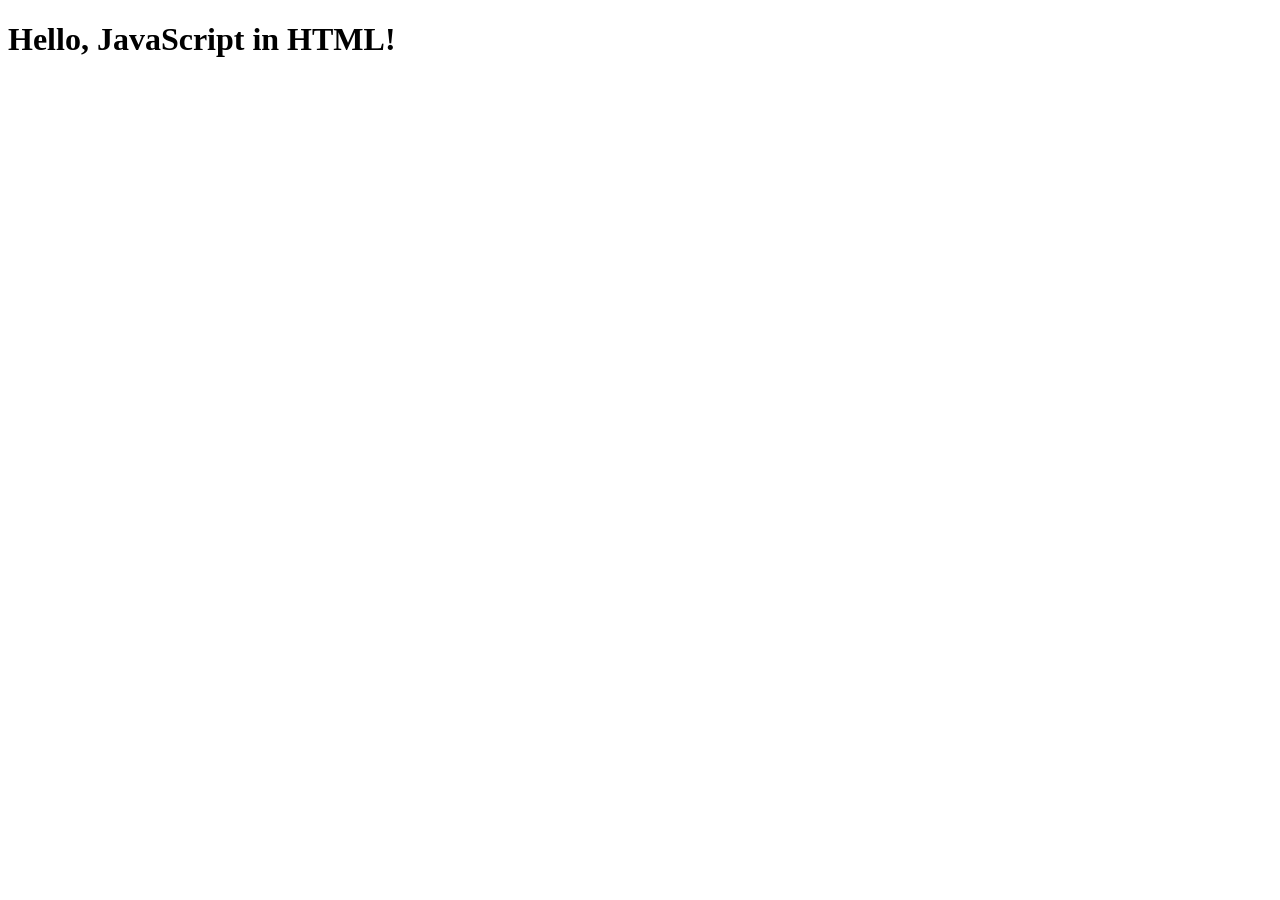
<file: Task4.html>
<!DOCTYPE html>
<html>
    <head>
        <title>My First JS Page</title>
    </head>
    <body>
        <h1>Hello, JavaScript in HTML! </h1>
        <script>
            console.log("This code runs from inside the web page!");
            let message = "Welcome to JavaScript!";
            console.log(message);
        </script>
    </body>
</html>
</file>
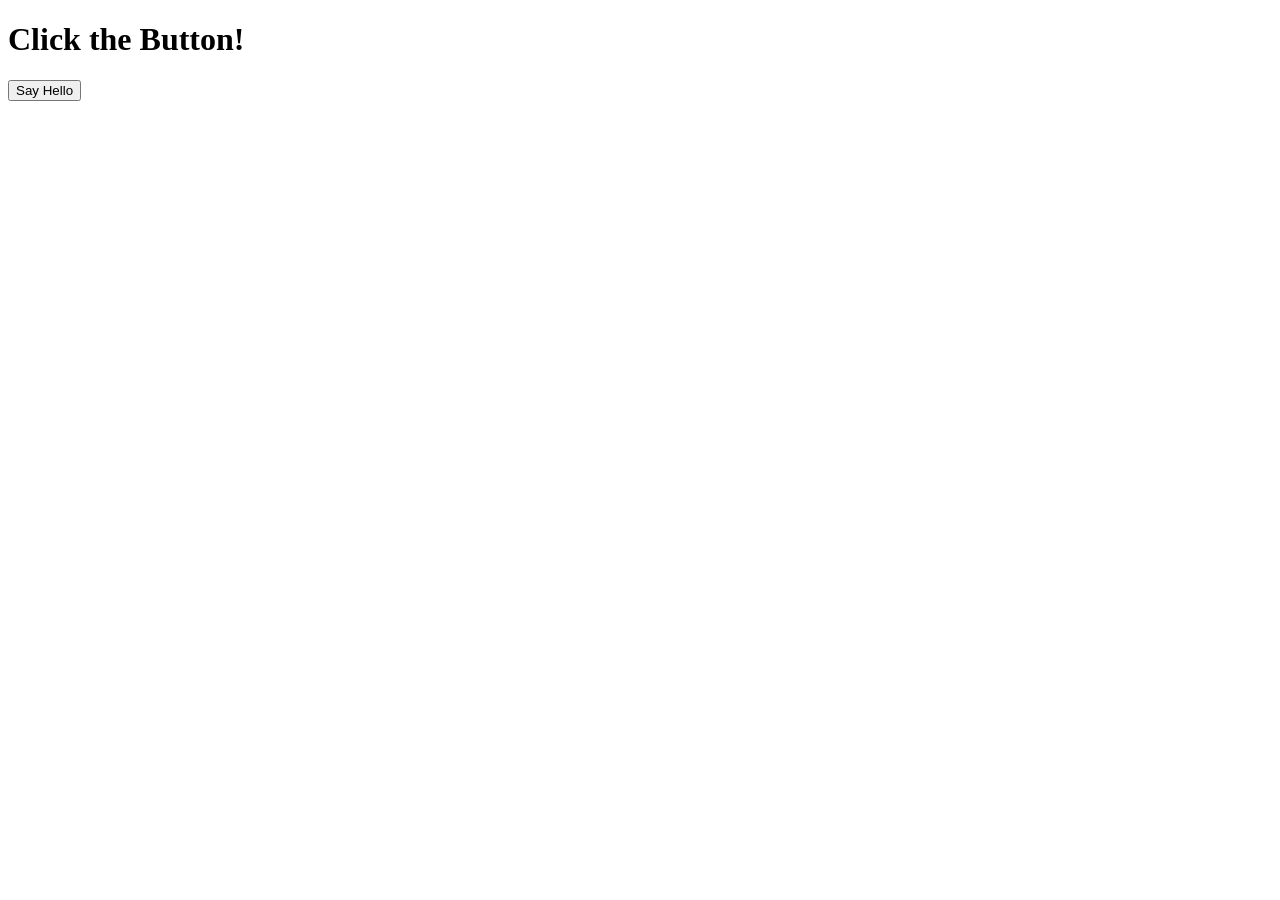
<file: Task5.html>
<!DOCTYPE html>
<html>
    <head>
        <title>JS Button Example</title>
    </head>
    <body>
        <h1>Click the Button!</h1>
        <button onclick="sayHello()">Say Hello</button>
        <script>
            function sayHello() {
                alert("Hello from JavaScript!");
            }
        </script>
    </body>
</html>
</file>
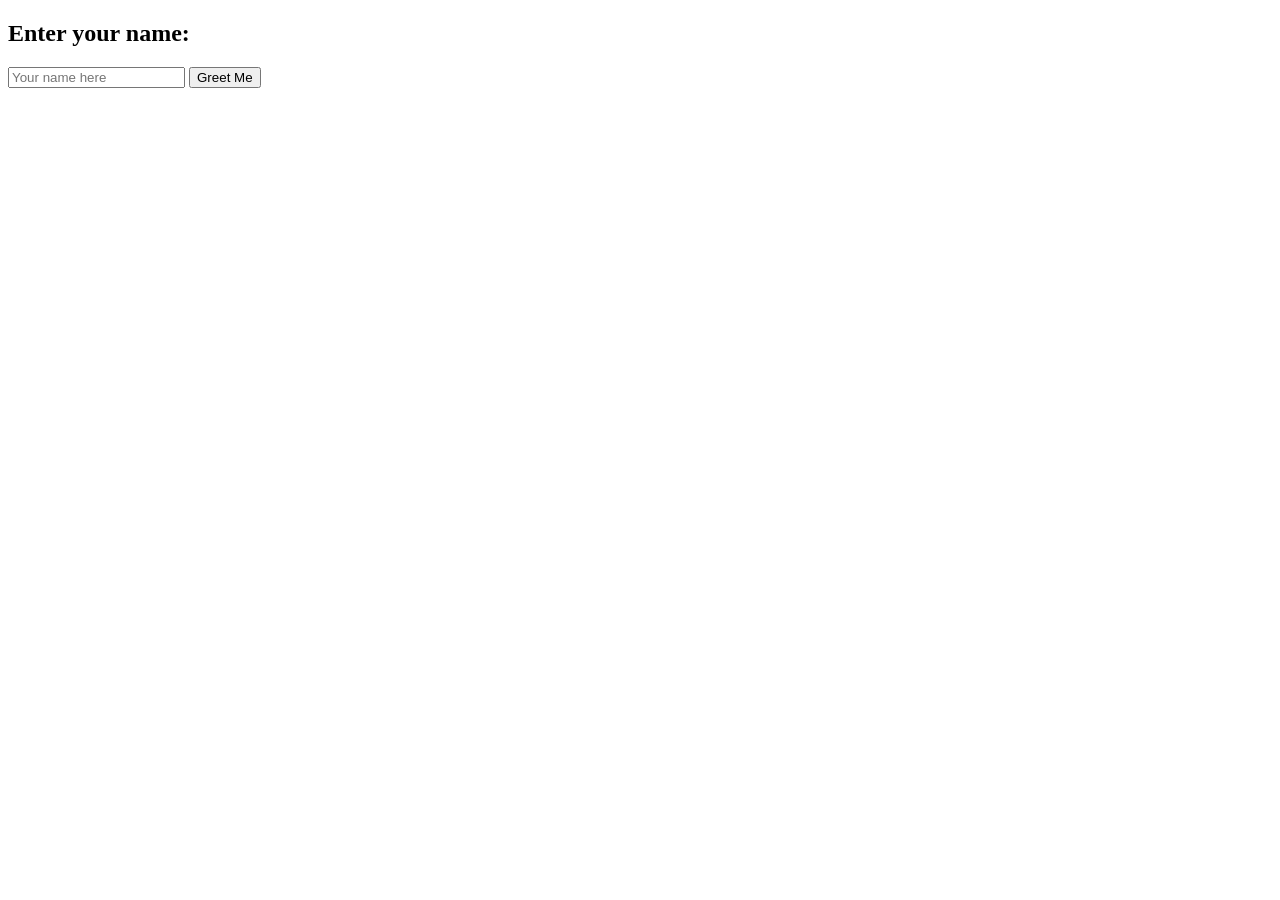
<file: Task6.html>
<!DOCTYPE html>
<html>
    <head>
        <title>JS Input Example</title>
    </head>
    <body>
        <h2>Enter your name:</h2>
        <input type="text" id="nameInput" placeholder="Your name here">
        <button onclick="greetUser()">Greet Me</button>
        <script>
            function greetUser() {
                let name = document.getElementById("nameInput").value;
                alert("Hello, " + name + "!");

            }
        </script>
    </body>
</html>
</file>
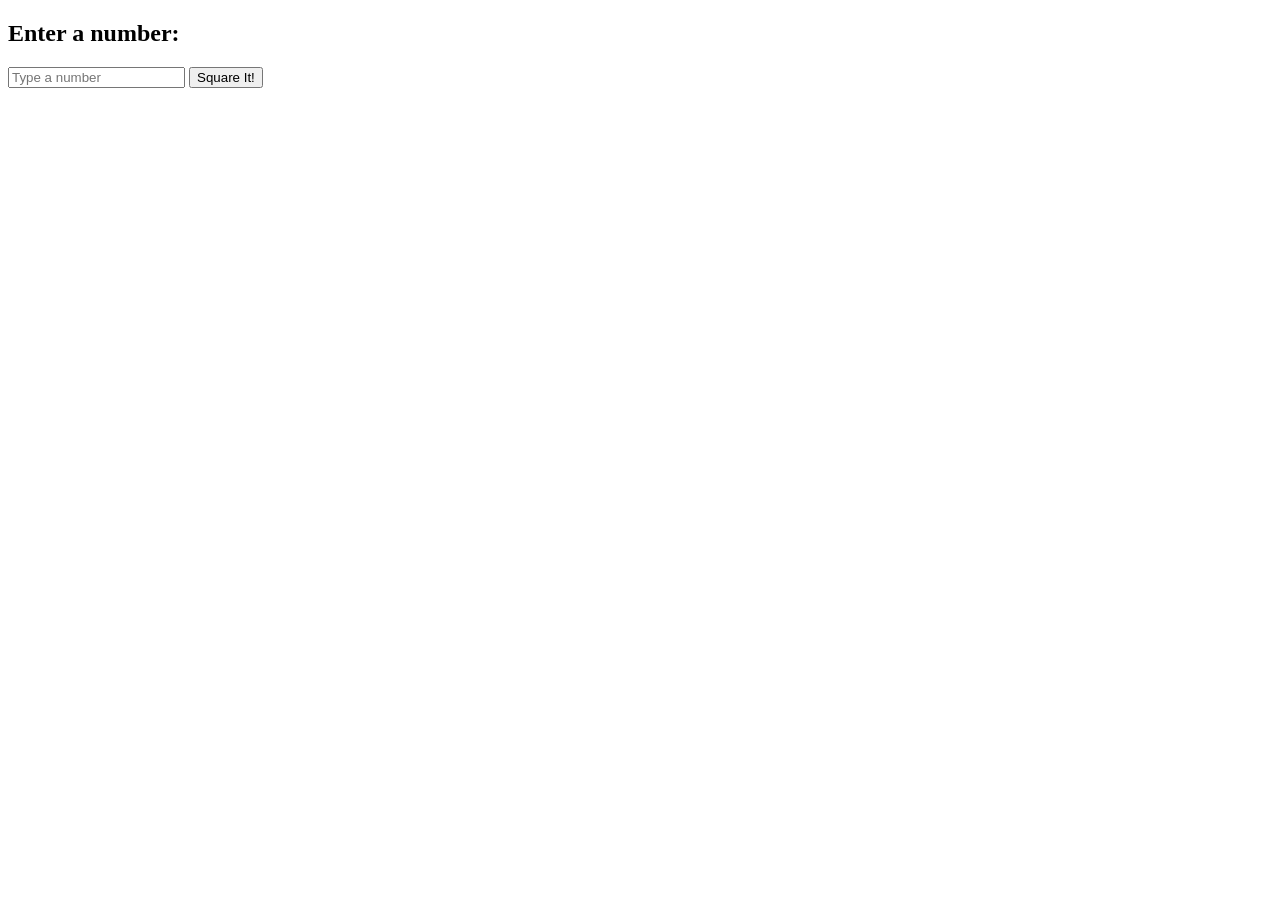
<file: Task7.html>
<!DOCTYPE html>
<html>
  <head>
    <title>Square a Number</title>
  </head>
  <body>
    <h2>Enter a number:</h2>

    <input type="number" id="numInput" placeholder="Type a number">
    <button onclick="squareNumber()">Square It!</button>

    <script>
      function square(n) {
        return n * n;
      }

      function squareNumber() {
        let input = document.getElementById("numInput").value;

        let number = Number(input);

        let result = square(number);

        alert("The square is " + result);
      }
    </script>
  </body>
</html>
</file>
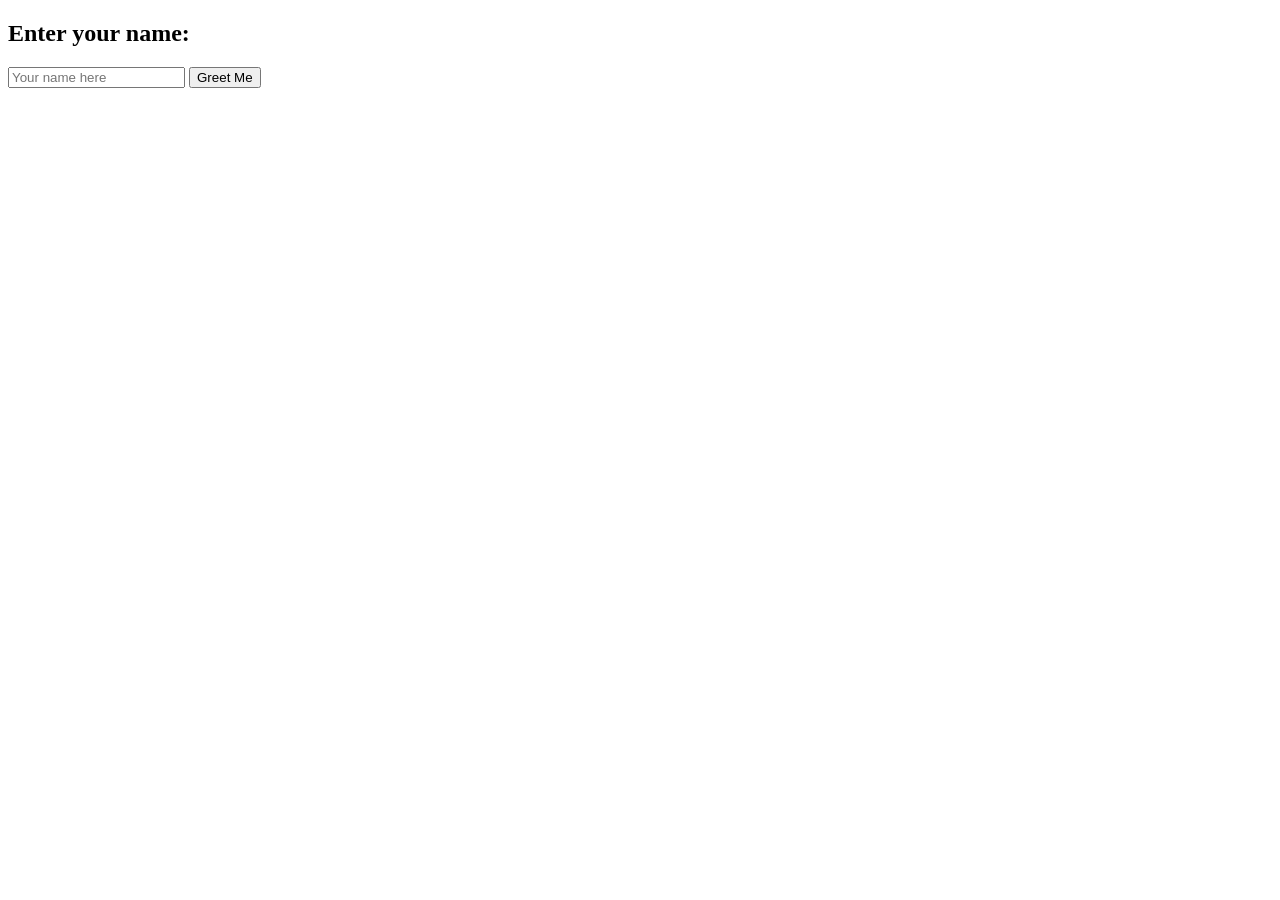
<file: Task10/task10.html>
<!DOCTYPE html>
<html>
  <head>
    <title>External Input Example</title>
  </head>
  <body>
    <h2>Enter your name:</h2>
    <input type="text" id="nameInput" placeholder="Your name here">
    <button id="greetBtn">Greet Me</button>

    <script src="task10.js"></script>
  </body>
</html>
</file>
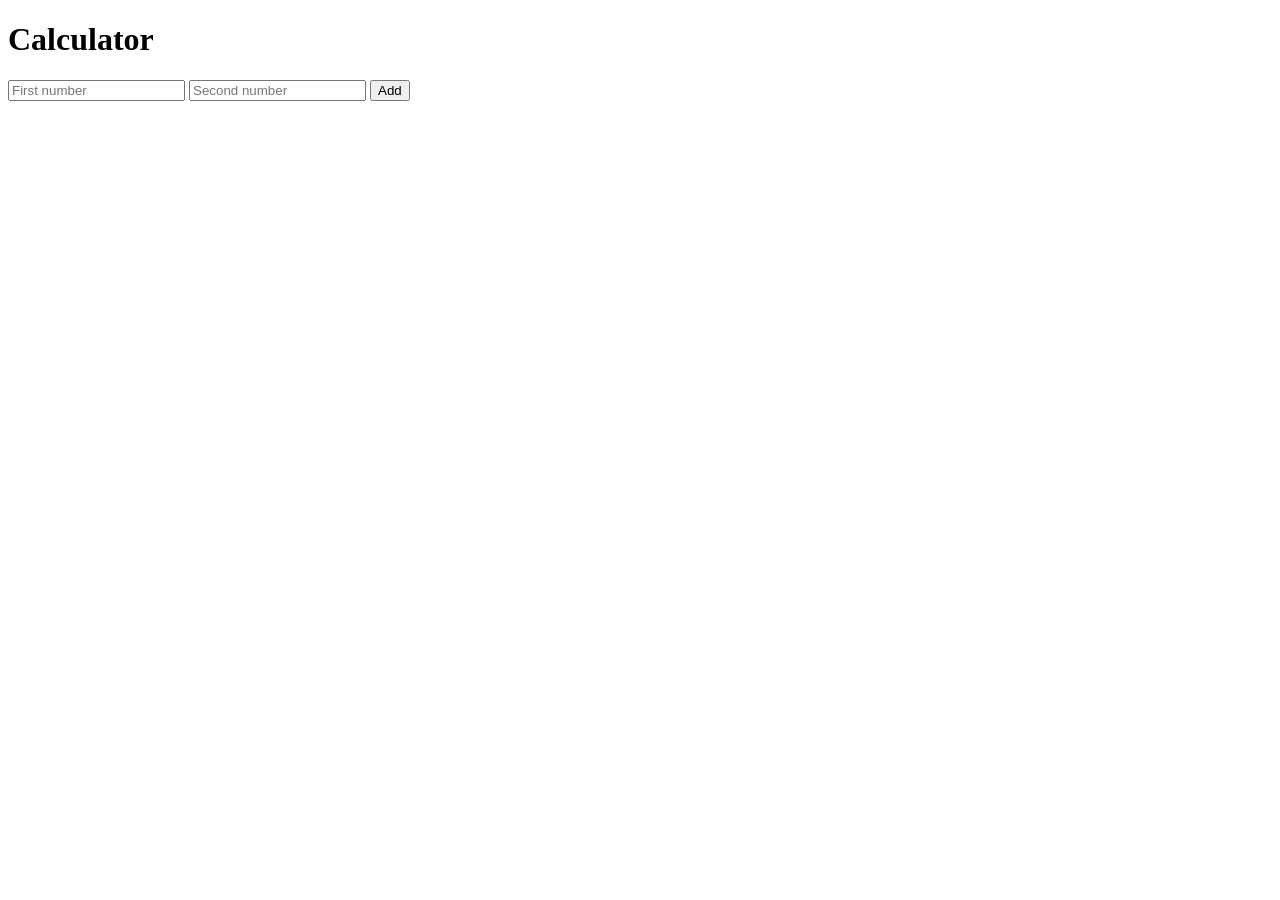
<file: Task11/task11.html>
<!DOCTYPE html>
<html>
  <head>
    <title>Simple Calculator</title>
  </head>
  <body>
    <h1>Calculator</h1>

    <input type="number" id="num1" placeholder="First number">
    <input type="number" id="num2" placeholder="Second number">
    <button id="addBtn">Add</button>

    <p id="result"></p>

    <script src="task11.js"></script>
  </body>
</html>
</file>
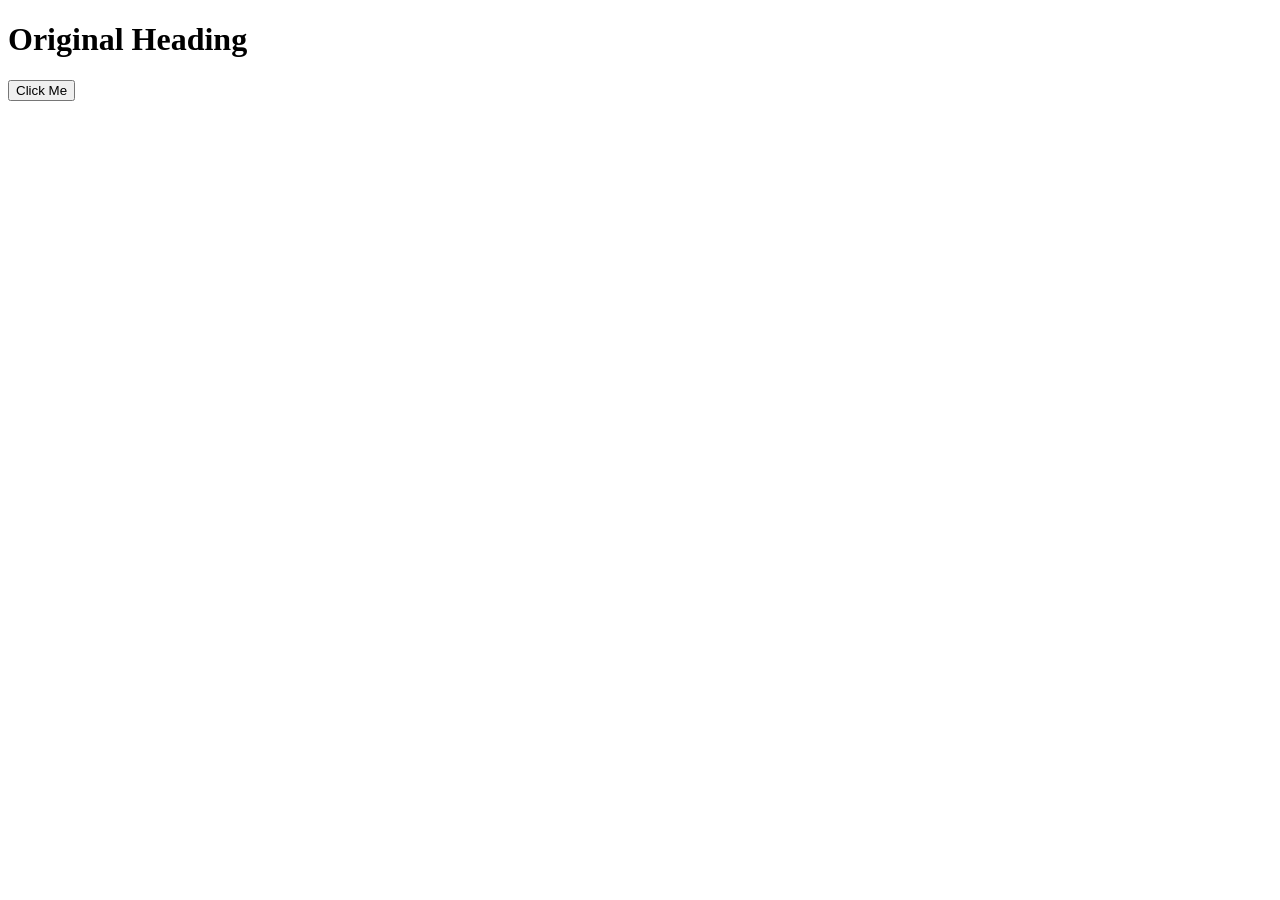
<file: Task12/task12.html>
<!DOCTYPE html>
<html>
  <head>
    <title>Change Content Example</title>
  </head>
  <body>
    <h1 id="mainHeading">Original Heading</h1>

    <button id="changeBtn">Click Me</button>

    <script src="task12.js"></script>
  </body>
</html>
</file>
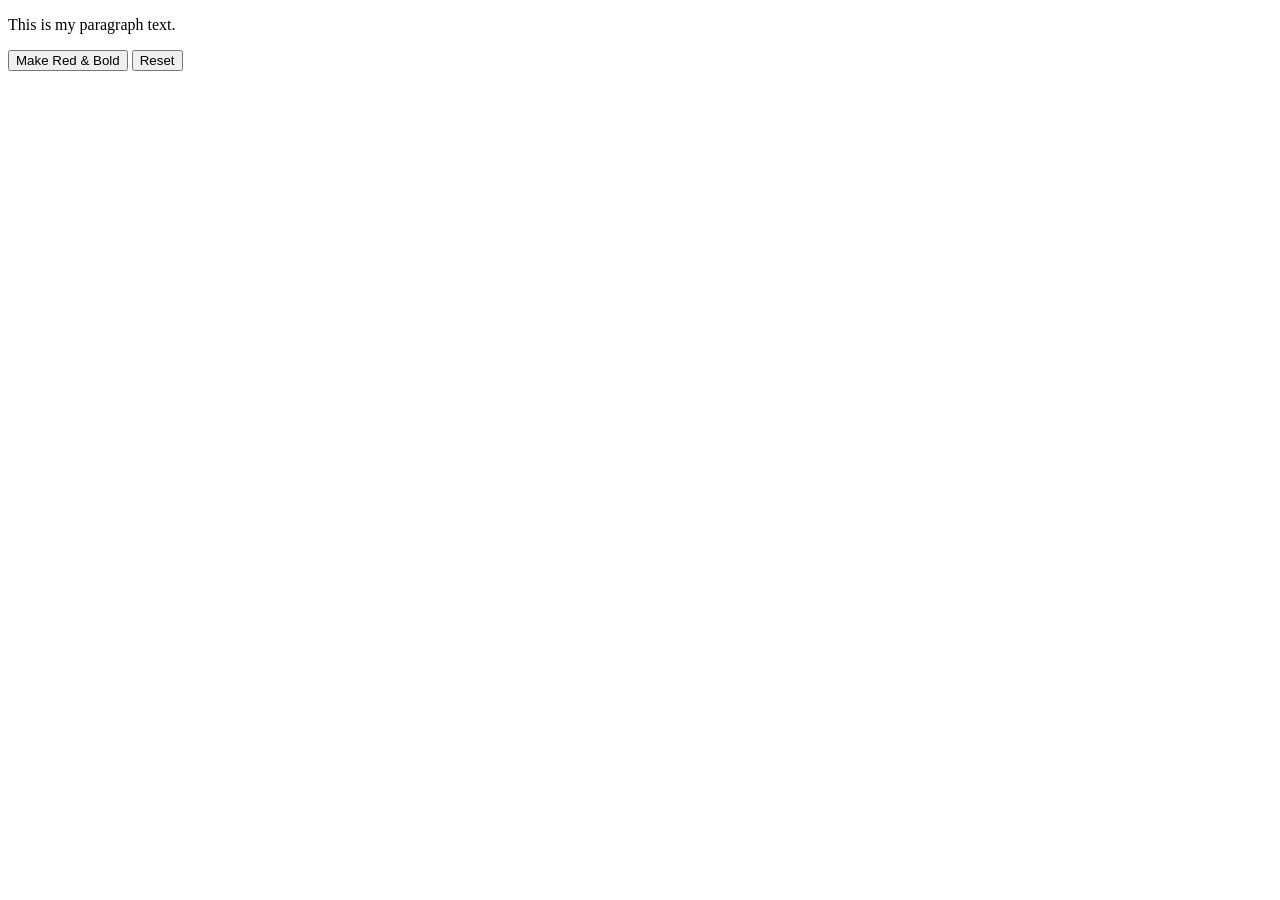
<file: task13/task13.html>
<!DOCTYPE html>
<html>
<head>
    <title>Task 13 - Style Switcher</title>
</head>
<body>

    <p id="myParagraph">This is my paragraph text.</p>

    <button onclick="makeRedAndBold()">Make Red & Bold</button>
    <button onclick="resetStyle()">Reset</button>

    <script>
        function makeRedAndBold() {
            const p = document.getElementById("myParagraph");
            p.style.color = "red";
            p.style.fontWeight = "bold";
        }

        function resetStyle() {
            const p = document.getElementById("myParagraph");
            p.style.color = "black";
            p.style.fontWeight = "normal";
        }
    </script>

</body>
</html>
</file>
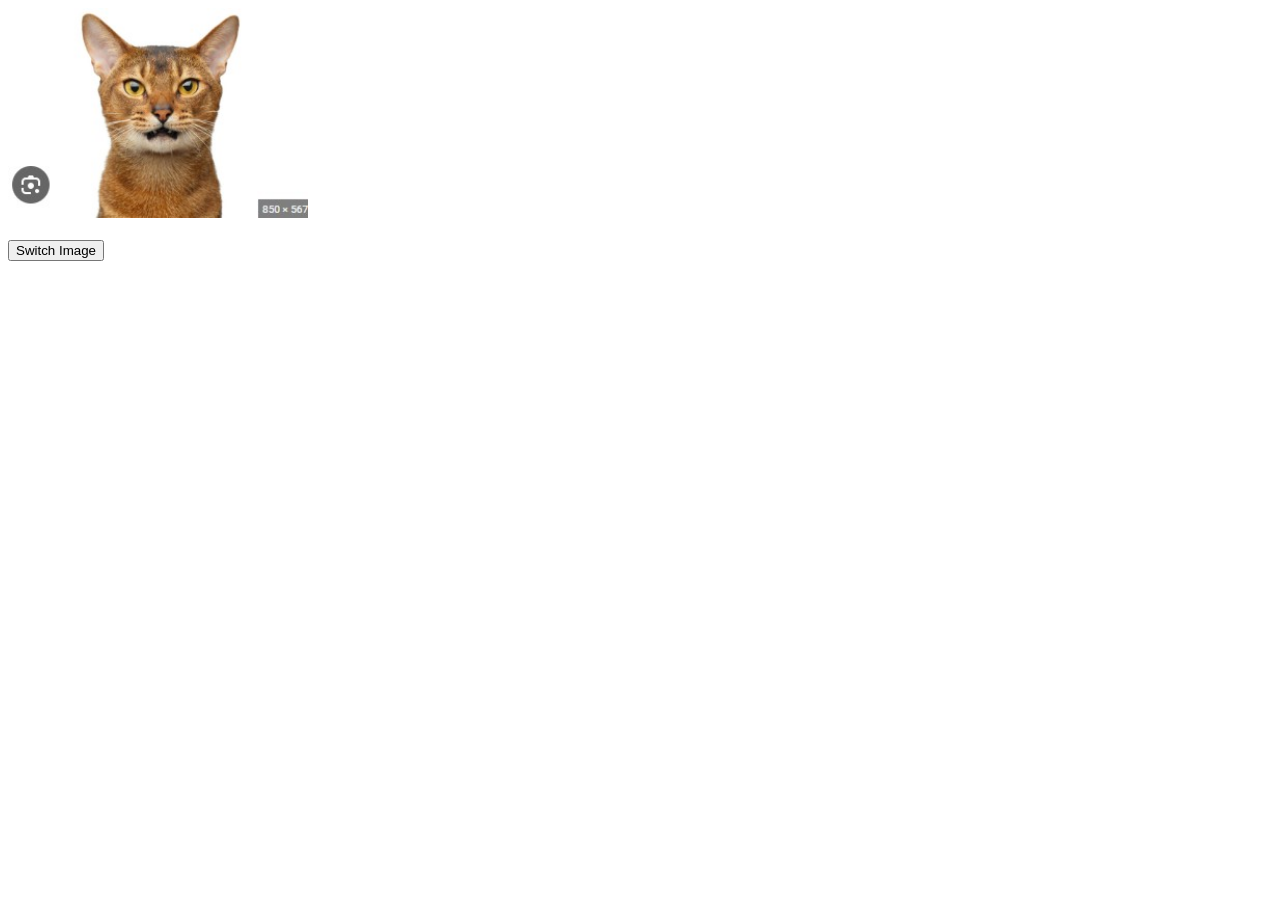
<file: task15/task15.html>
<!DOCTYPE html>
<html>
<head>
    <title>Task 15 - Image Switcher</title>
</head>
<body>

    <img id="myImage" src="cat.jpg" alt="A Cat" width="300">

    <br><br>

    <button id="switchBtn">Switch Image</button>

    <script>
        let isCat = true; // keeps track of which image is showing

        document.getElementById("switchBtn").addEventListener("click", function() {
            let img = document.getElementById("myImage");

            if (isCat) {
                img.src = "dog.jpg";
                img.alt = " A Dog";
            } else {
                img.src = "cat.jpg";
                img.alt = " A Cat";
            }

            isCat = !isCat; // flip the value (true ↔ false)
        });
    </script>

</body>
</html>
</file>
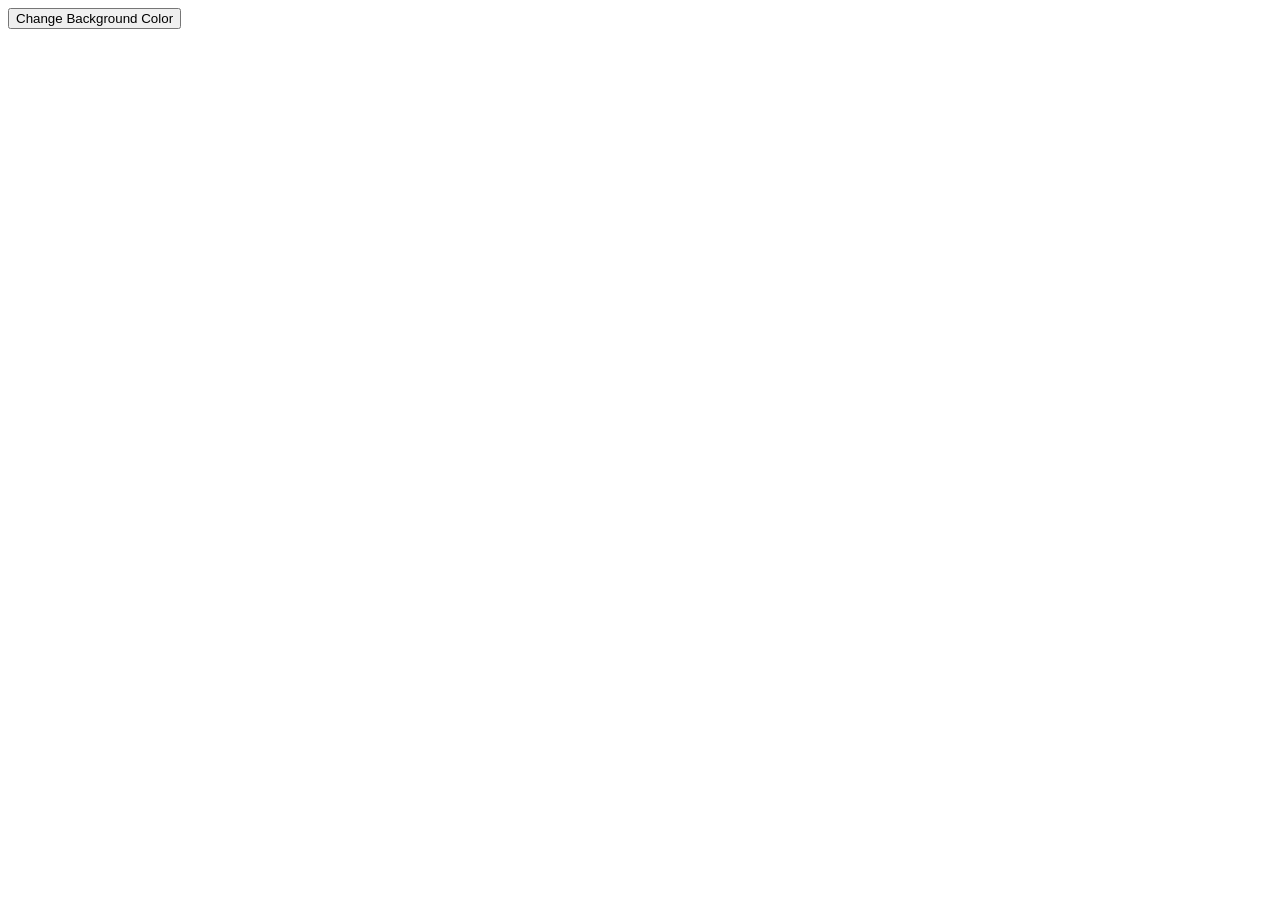
<file: task16/task16.html>
<!DOCTYPE html>
<html>
<head>
    <title>Task 16 - Color Changer</title>
</head>
<body>

    <button id="colorBtn">Change Background Color</button>

    <script>
        let colors = ["lightblue", "lightgreen", "lightpink", "lightyellow", "lavender"];
        let index = 0;

        document.getElementById("colorBtn").addEventListener("click", function() {
            document.body.style.backgroundColor = colors[index];

            // Move to next color
            index++;

            // When we reach the end, start back at 0
            if (index >= colors.length) {
                index = 0;
            }
        });
    </script>

</body>
</html>
</file>
